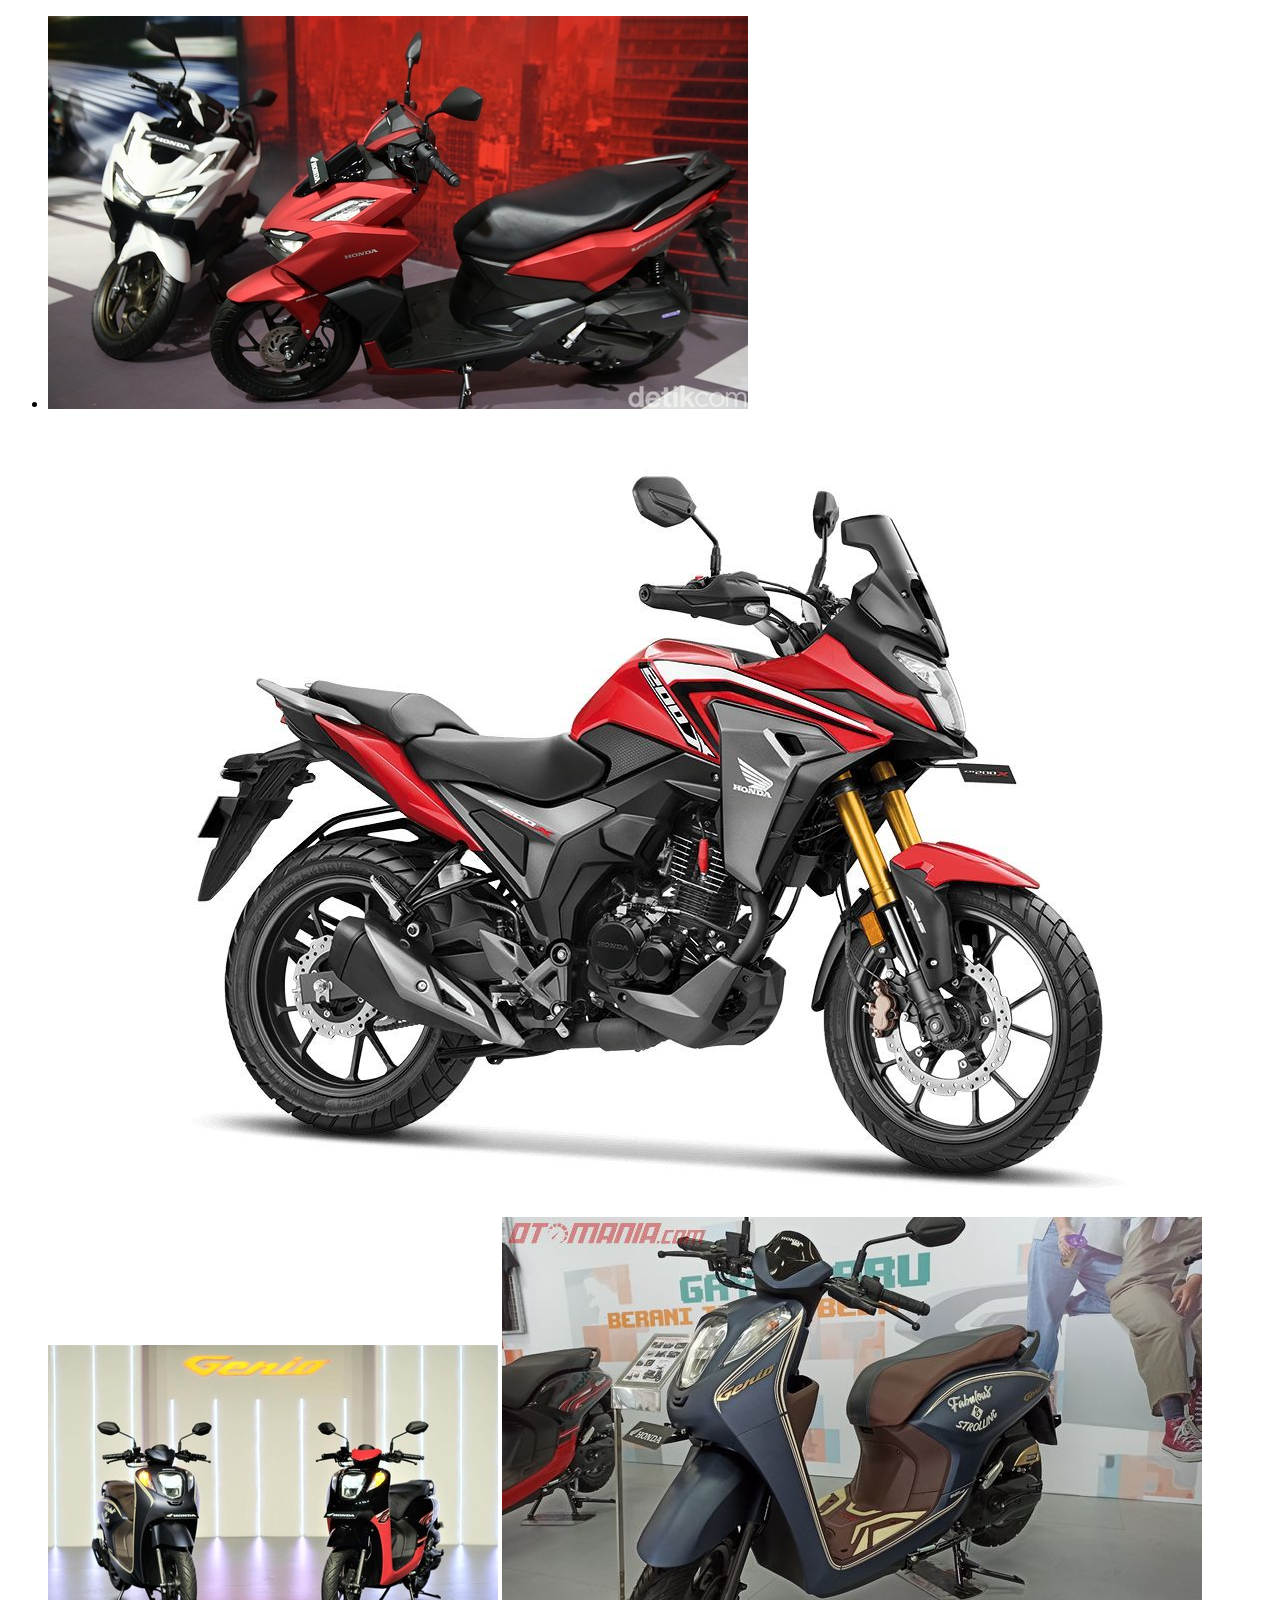
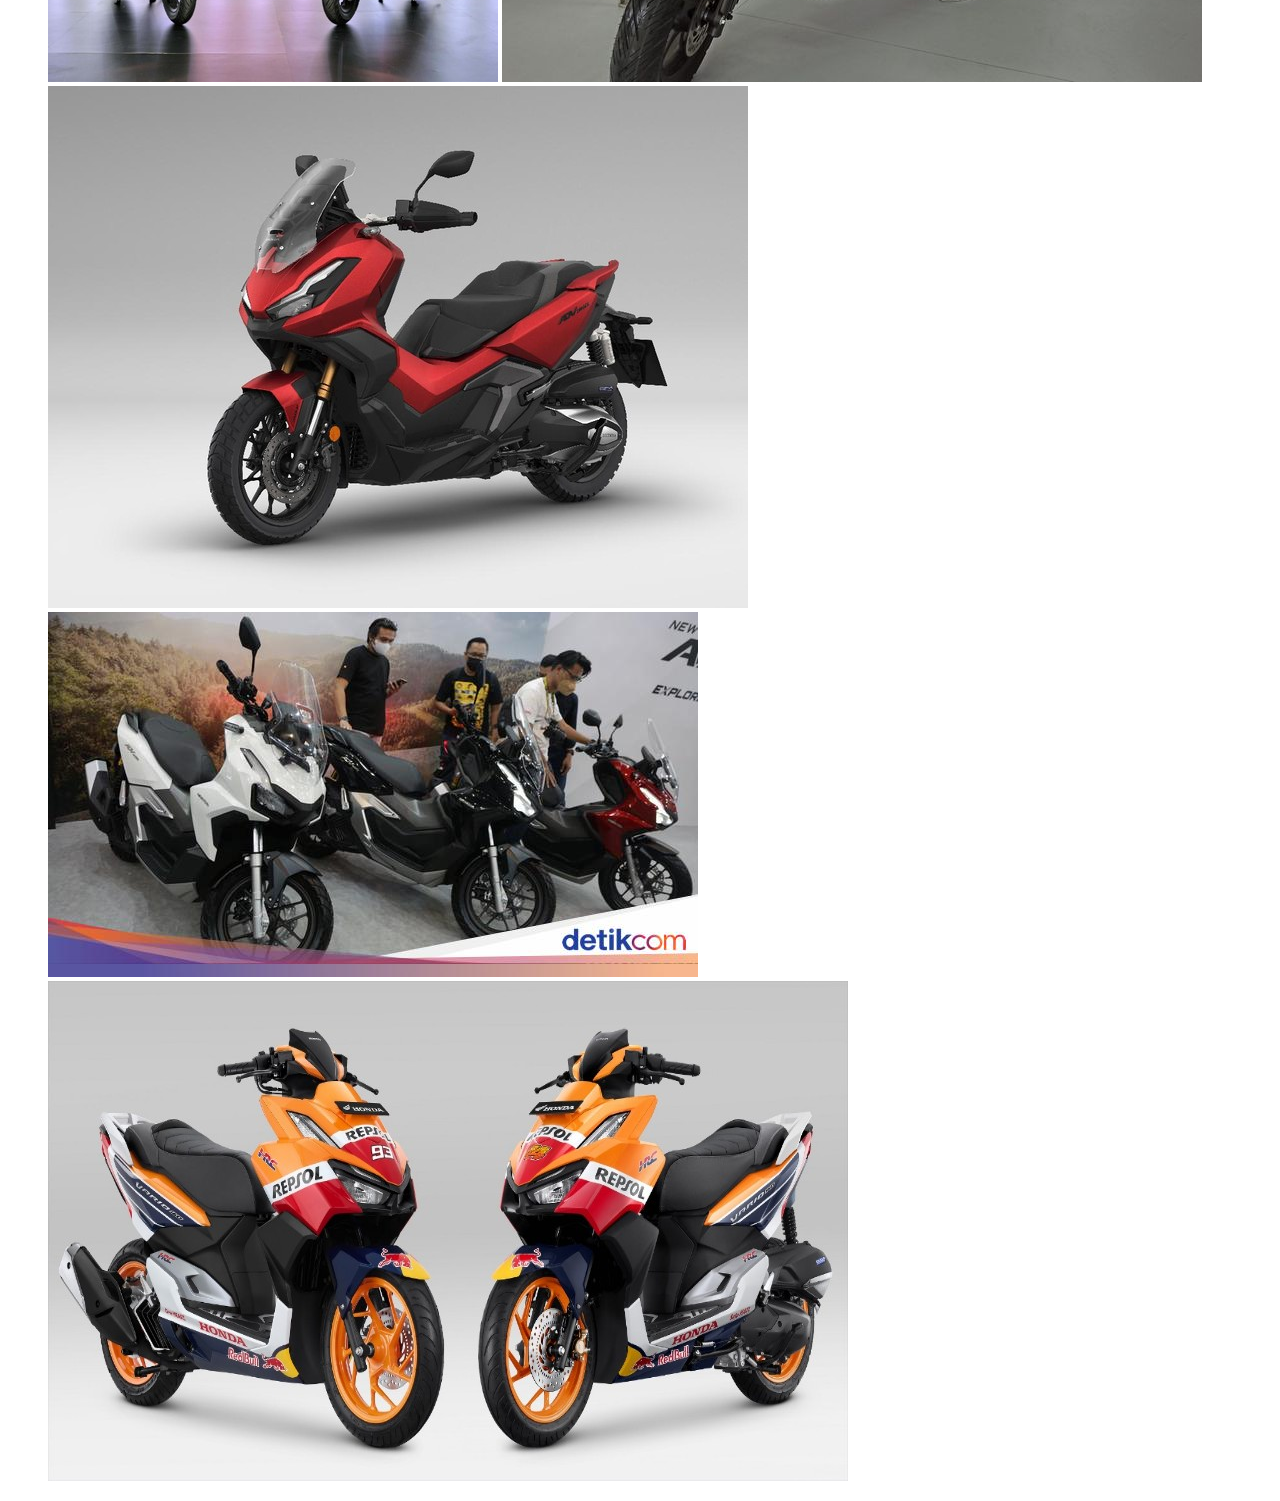
<file: image.html>
<!DOCTYPE html>
<html lang="en">
<head>
    <meta charset="UTF-8">
    <meta http-equiv="X-UA-Compatible" content="IE=edge">
    <meta name="viewport" content="width=device-width, initial-scale=1.0">
    <title>Document</title>
</head>
<body>
    <div>
    <ul>
        <li>
        <img src="motor 1.jpeg">
        <img src="honda 2.jpeg">
        <img src="honda 3.jpeg">
        <img src="motor 4.jpeg">
        <img src="motor 5.jpeg">
        <img src="honda 6.jpeg">
        <img src="honda 7.jpg">
        </li>
    </ul>
</div>
</body>
</html>
</file>
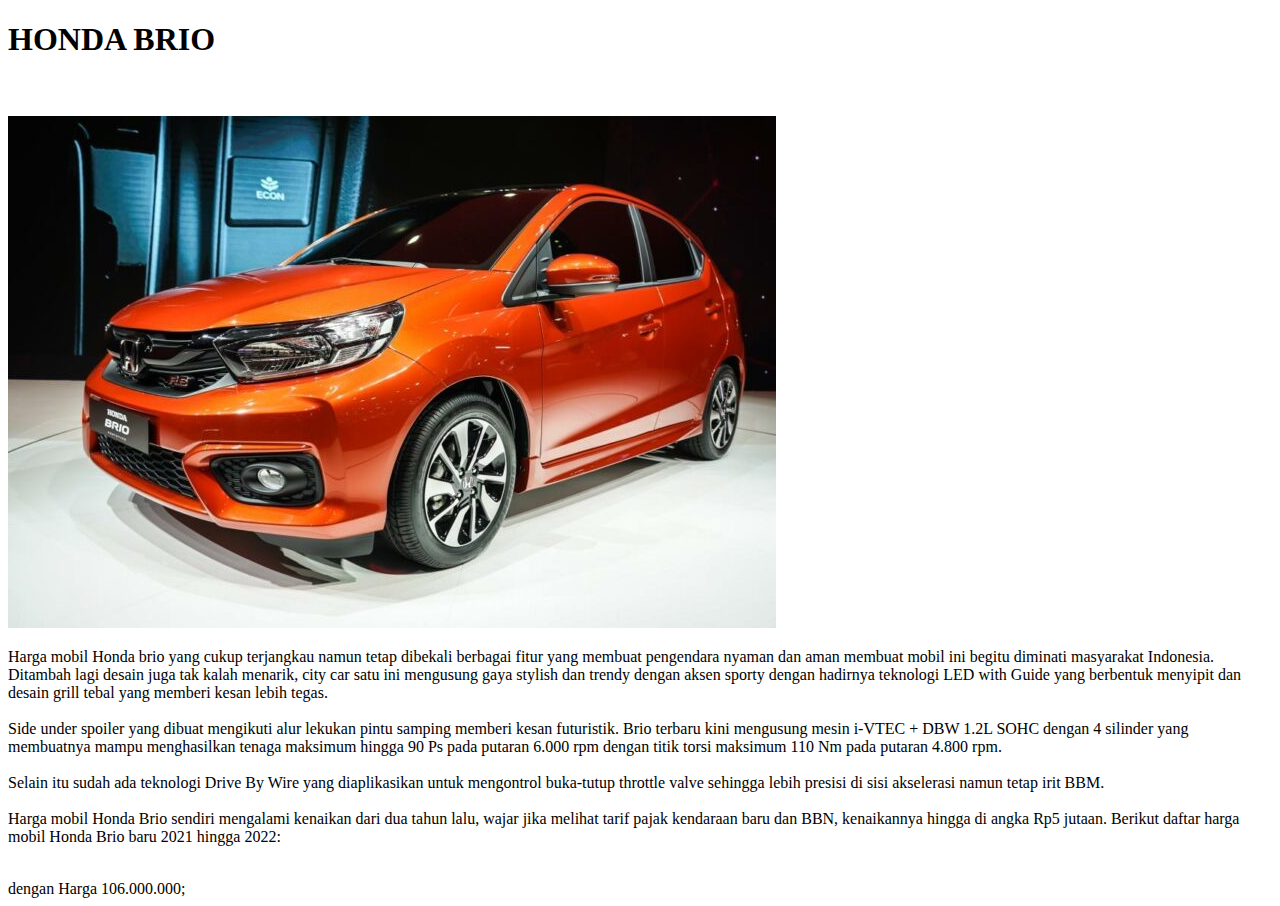
<file: mobil.html>
<!DOCTYPE html>
<html lang="en">
<head>
    <meta charset="UTF-8">
    <meta http-equiv="X-UA-Compatible" content="IE=edge">
    <meta name="viewport" content="width=device-width, initial-scale=1.0">
    <title>Document</title>
</head>
<body>
    <h1>HONDA BRIO</h1><br>
<br>
<enter>
<img src="brio.jpg">
</enter>
    <p>Harga mobil Honda brio yang cukup terjangkau namun tetap dibekali berbagai fitur yang membuat pengendara nyaman dan aman membuat mobil ini begitu diminati masyarakat Indonesia.

        Ditambah lagi desain juga tak kalah menarik, city car satu ini mengusung gaya stylish dan trendy dengan aksen sporty dengan hadirnya teknologi LED with Guide yang berbentuk menyipit dan desain grill tebal yang memberi kesan lebih tegas.<br>
        <br>
        Side under spoiler yang dibuat mengikuti alur lekukan pintu samping memberi kesan futuristik. Brio terbaru kini mengusung mesin i-VTEC + DBW 1.2L SOHC dengan 4 silinder yang membuatnya mampu menghasilkan tenaga maksimum hingga 90 Ps pada putaran 6.000 rpm dengan titik torsi maksimum 110 Nm pada putaran 4.800 rpm.<br>
        <br>
        Selain itu sudah ada teknologi Drive By Wire yang diaplikasikan untuk mengontrol buka-tutup throttle valve sehingga lebih presisi di sisi akselerasi namun tetap irit BBM.<br>
    <br>
        Harga mobil Honda Brio sendiri mengalami kenaikan dari dua tahun lalu, wajar jika melihat tarif pajak kendaraan baru dan BBN, kenaikannya hingga di angka Rp5 jutaan. Berikut daftar harga mobil Honda Brio baru 2021 hingga 2022:<br></p>
        <br>
        dengan Harga 106.000.000;
</body>
</html>
</file>
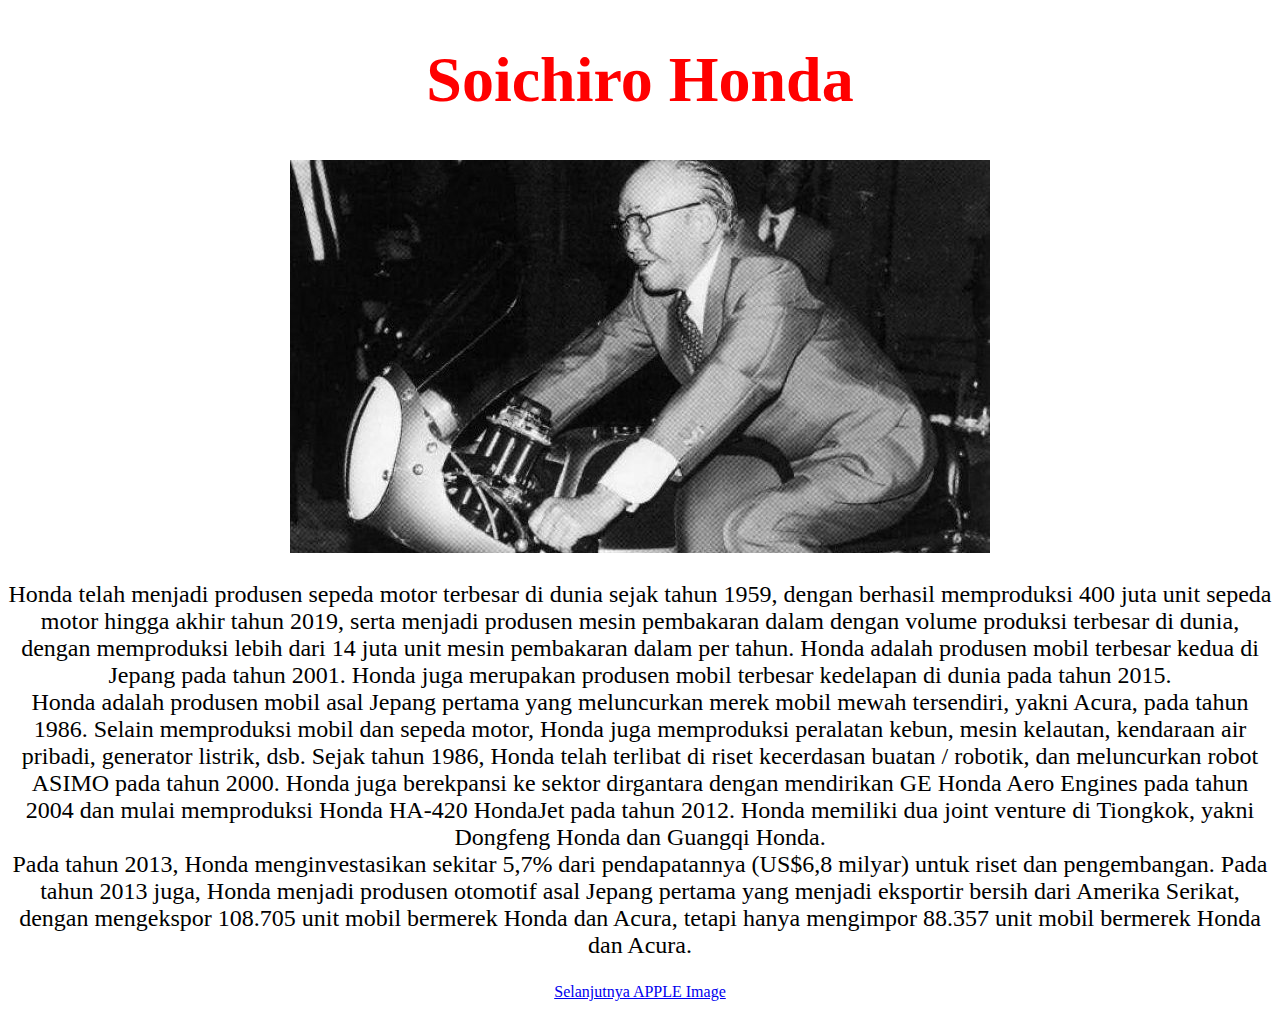
<file: profile.html>
<!DOCTYPE html>
<html lang="en">
<head>
    <meta charset="UTF-8">
    <meta http-equiv="X-UA-Compatible" content="IE=edge">
    <meta name="viewport" content="width=device-width, initial-scale=1.0">
    <title>Document</title>
</head>
<body>
<font size="6" color="red" face="arial bold">
<center>
<h1><b>Soichiro Honda</b></h1>
<center>
</font size="6" color="red" face="arial bold">


<center>
<img src="pendiri.jpg">
</center>

<font size="5" face="arial bold">
    <p>Honda telah menjadi produsen sepeda motor terbesar di dunia sejak tahun 1959, dengan berhasil memproduksi 400 juta unit sepeda motor hingga akhir tahun 2019, serta menjadi produsen mesin pembakaran dalam dengan volume produksi terbesar di dunia, dengan memproduksi lebih dari 14 juta unit mesin pembakaran dalam per tahun. Honda adalah produsen mobil terbesar kedua di Jepang pada tahun 2001. Honda juga merupakan produsen mobil terbesar kedelapan di dunia pada tahun 2015.<br>
        Honda adalah produsen mobil asal Jepang pertama yang meluncurkan merek mobil mewah tersendiri, yakni Acura, pada tahun 1986. Selain memproduksi mobil dan sepeda motor, Honda juga memproduksi peralatan kebun, mesin kelautan, kendaraan air pribadi, generator listrik, dsb. Sejak tahun 1986, Honda telah terlibat di riset kecerdasan buatan / robotik, dan meluncurkan robot ASIMO pada tahun 2000. Honda juga berekpansi ke sektor dirgantara dengan mendirikan GE Honda Aero Engines pada tahun 2004 dan mulai memproduksi Honda HA-420 HondaJet pada tahun 2012. Honda memiliki dua joint venture di Tiongkok, yakni Dongfeng Honda dan Guangqi Honda.<br>
        Pada tahun 2013, Honda menginvestasikan sekitar 5,7% dari pendapatannya (US$6,8 milyar) untuk riset dan pengembangan. Pada tahun 2013 juga, Honda menjadi produsen otomotif asal Jepang pertama yang menjadi eksportir bersih dari Amerika Serikat, dengan mengekspor 108.705 unit mobil bermerek Honda dan Acura, tetapi hanya mengimpor 88.357 unit mobil bermerek Honda dan Acura.<br></p>
</font size="5" face"arial bold">
<center>
<a href="image.html">Selanjutnya APPLE Image<a/a>
</center>
</body>
</html>
</file>
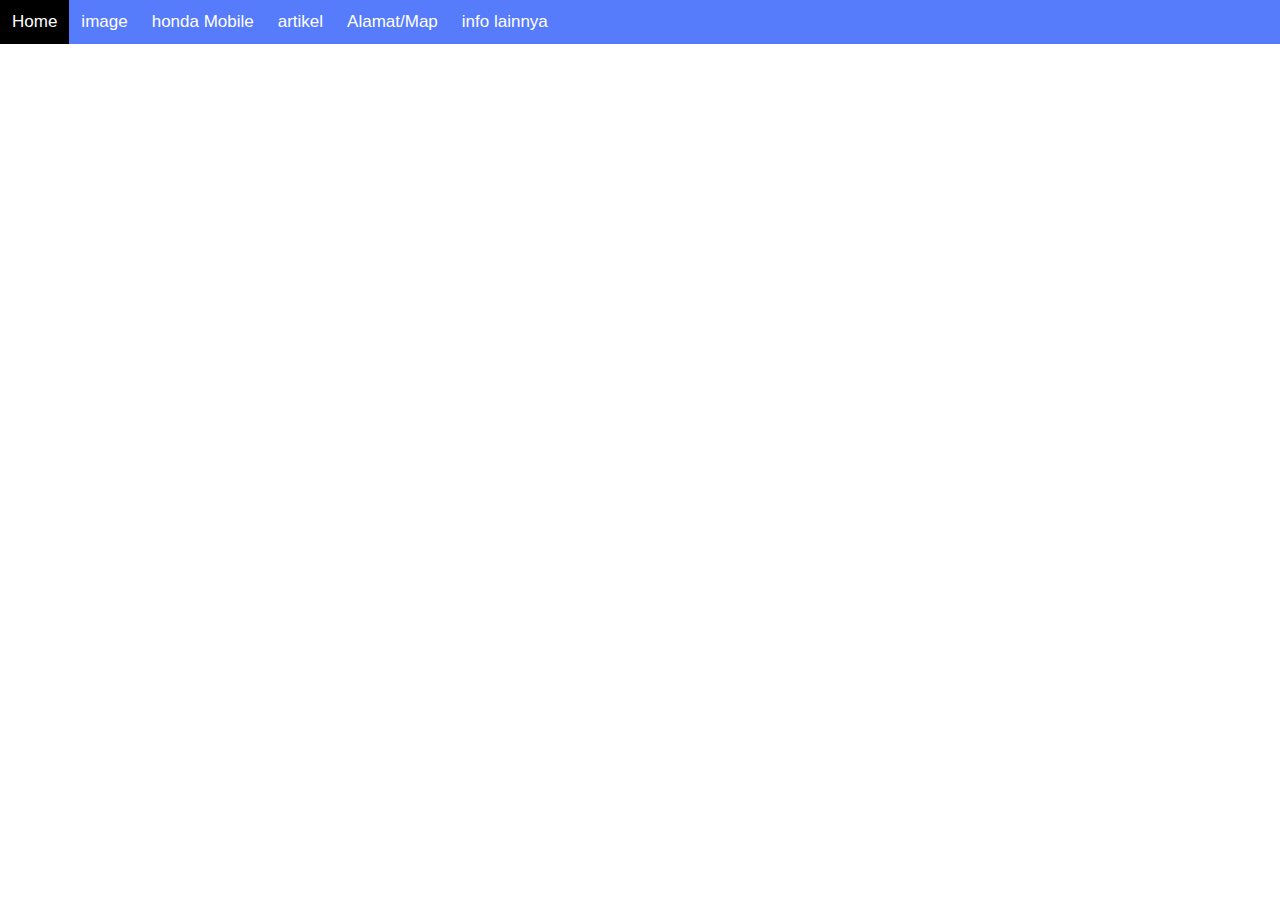
<file: Script/contact.html>
<!DOCTYPE html>
<html lang="en">

<head>
  <meta charset="UTF-8">
  <meta http-equiv="X-UA-Compatible" content="IE=edge">
  <meta name="viewport" content="width=device-width, initial-scale=1.0">
  <title>Document</title>
  <style>
    body {
      font-family: Arial, Helvetica, sans-serif;
      margin: 0px;
    }

    .navbar {
      width: 100%;
      background-color: #567bfb;
      overflow: auto;
      position: sticky;
      overflow: hidden;
      top: 0;
      position: fixed;
      width: 100%;
      z-index: 1;
    }

    .navbar a {
      float: left;
      padding: 12px;
      color: white;
      text-decoration: none;
      font-size: 17px;
    }

    .navbar a:hover {
      background-color: #000;
    }

    .active {
      background-color: #04AA6D;
    }

    @media screen and (max-width: 500px) {
      .navbar a {
        float: none;
        display: block;
      }
    }

    .image {
      margin: 30px;
      padding: 30px;
    }

    iframe {
      align-items: center;
    }
  </style>
</head>
<div class="navbar">
  <a class="active" href="index.html"><i class="fa fa-fw fa-home"></i> Home</a>
  <a href="image.html"><i class="fa fa-fw fa-search"></i>image</a>
  <a href="mobil.html"><i class="fa fa-fw fa-search"></i>honda Mobile</a>
  <a href="berita1.html"><i class="fa fa-fw fa-search"></i> artikel</a>
  <a href="contact.html"><i class="fa fa-fw fa-envelope"></i> Alamat/Map</a>
  <a href="berita2.html"><i class="fa fa-fw fa-user"></i>info lainnya</a>
</div>

<body>
  <iframe
    src="https://www.google.com/maps/embed?pb=!1m18!1m12!1m3!1d3960.9585085898743!2d109.54954871431693!3d-6.895566469394514!2m3!1f0!2f0!3f0!3m2!1i1024!2i768!4f13.1!3m3!1m2!1s0x2e6fd88ebd4d658d%3A0x8c319663560e618!2sJl.%20Desa%20Botekan%2C%20Botekan%2C%20Kec.%20Ulujami%2C%20Kabupaten%20Pemalang%2C%20Jawa%20Tengah%2052371!5e0!3m2!1sid!2sid!4v1666199275044!5m2!1sid!2sid"
    width="600" height="450" style="border:0;" allowfullscreen="" loading="lazy"
    referrerpolicy="no-referrer-when-downgrade">
  </iframe>

</body>

</html>
</file>
